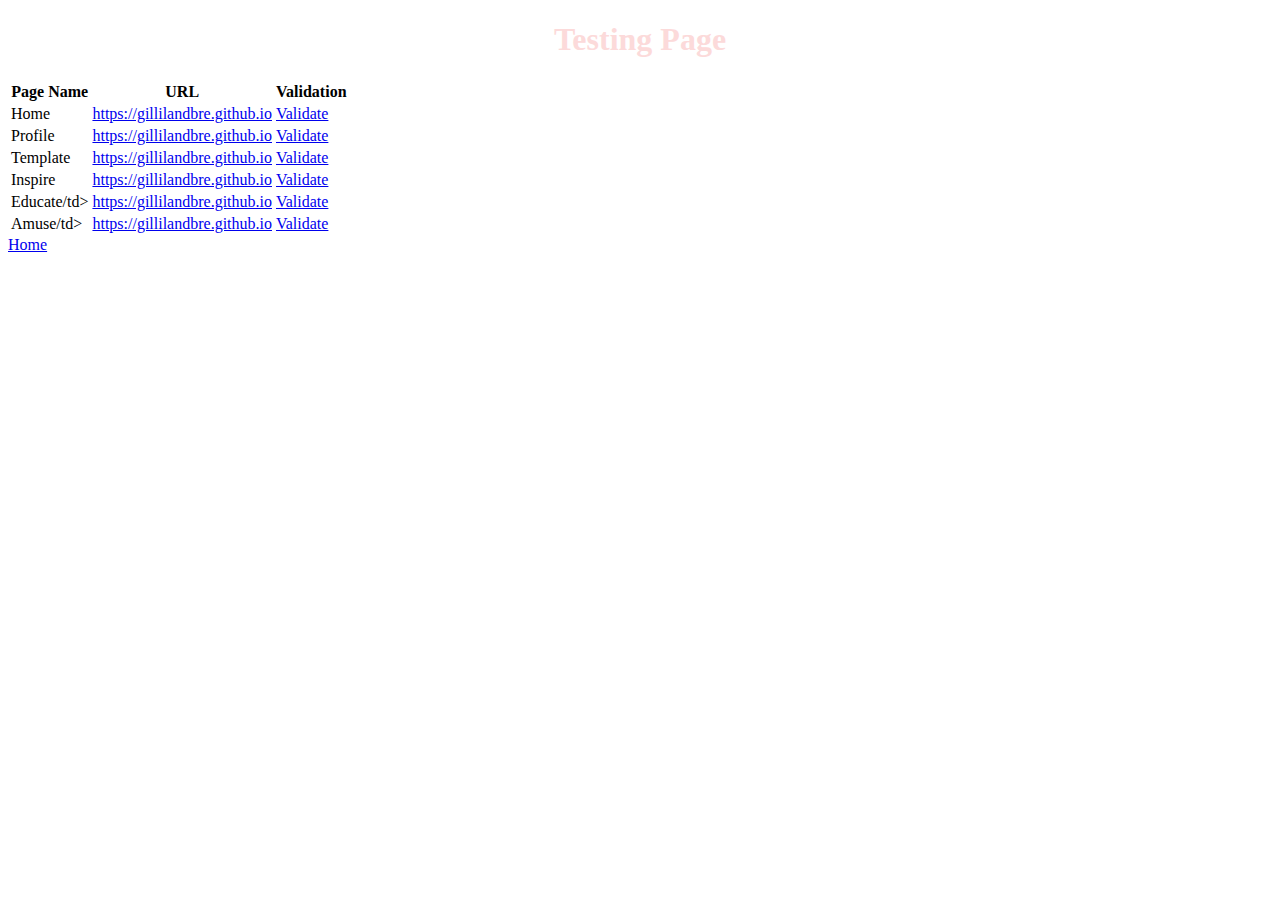
<file: test.html>
<!DOCTYPE html>
<html lang="en"
    <head>
<link rel="stylesheet" href="css/main.css">
        <meta charset ="UTF-8">
    <title>
        Testing Page 
    </title>
    </head>
    <body>
        <h1>Testing Page</h1>
    <table>
        <tr>
          <th>Page Name</th>
          <th>URL</th> 
          <th>Validation</th>
        </tr>
        <tr>
          <td>Home</td> 
          <td><a href="index.html">https://gillilandbre.github.io</a></td>
          <td><a href="https://validator.w3.org/nu/?doc=https%3A%2F%2Fgillilandbre.github.io%2Findex.html">Validate</a></td>
        </tr>
        <tr>
        <td>Profile</td> 
          <td><a href="profile.html">https://gillilandbre.github.io</a></td>
          <td><a href="https://validator.w3.org/nu/?doc=https%3A%2F%2Fgillilandbre.github.io%2Fprofile.html">Validate</a></td>
        </tr>
         <tr>
        <td>Template</td> 
          <td><a href="template.html">https://gillilandbre.github.io</a></td>
          <td><a href="https://validator.w3.org/nu/?doc=https%3A%2F%2Fgillilandbre.github.io%2Ftemplate.html">Validate</a></td>
        </tr>
         <tr>
        <td>Inspire</td> 
          <td><a href="inspire.html">https://gillilandbre.github.io</a></td>
          <td><a href="https://validator.w3.org/nu/?doc=https%3A%2F%2Fgillilandbre.github.io%2Finspire.html">Validate</a></td>
        </tr>
        <tr>
        <td>Educate/td> 
          <td><a href="educate.html">https://gillilandbre.github.io</a></td>
          <td><a href="https://validator.w3.org/nu/?doc=https%3A%2F%2Fgillilandbre.github.io%2Feducate.html">Validate</a></td>
        </tr>
        <tr>
        <td>Amuse/td> 
          <td><a href="amuse.html">https://gillilandbre.github.io</a></td>
          <td><a href="https://validator.w3.org/nu/?doc=https%3A%2F%2Fgillilandbre.github.io%2Famuse.html">Validate</a></td>
        </tr>
      <table>
    </body>
</html>
<a href="https://gillilandbre.github.io/index.html">Home</a>
</file>
<file: css/main.css>
body
{
  backgroung-color:rgb(357,80,102)
}
h1
{
  text-background: underline;
  text-align: center;
  color: rgb(252,218,218)
}
ul
{
  fontsize:18pt 
}
{
  img.mainlogo
}
head
{
  text-background: underline;
  text-align: center;
  color: rbg(252, 218,218)
}
h2
{
  color: rbg(25,0,0)
}
h3
{
  color: rbg(25,0,0)
}
title 
{
  text-background: underline;
  text-align: center;
}
</file>
